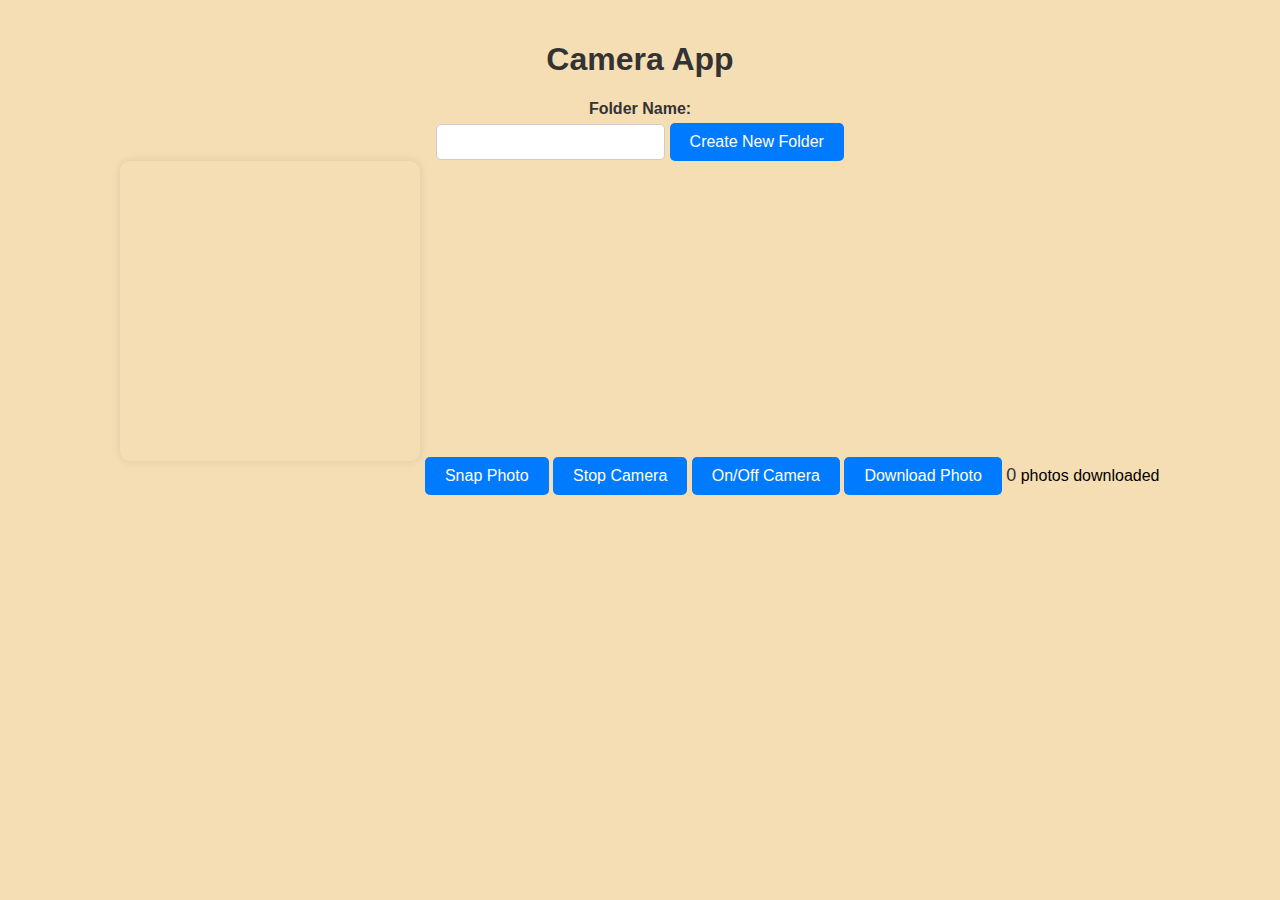
<file: server/templates/add.html>
<!DOCTYPE html>
<html lang="en">
<head>
    <meta charset="UTF-8">
    <meta name="viewport" content="width=device-width, initial-scale=1.0">
    <title>Camera App</title>
    <link rel="stylesheet" href="style.css">
</head>
<body>
    <h1>Camera App</h1>
    <div>
        <label for="folderName">Folder Name:</label>
        <input type="text" id="folderName">
        <button id="createFolder">Create New Folder</button>
    </div>
    <video id="video" autoplay></video>
    <button id="snap">Snap Photo</button>
    <button id="stop">Stop Camera</button>
    <button id="toggle">On/Off Camera</button>
    <button id="download">Download Photo</button>
    <span id="photoCount">0</span> photos downloaded
    <canvas id="canvas" style="display: none;" width="300" height="300"></canvas>

    <script>
        let stream;
        let isCameraOn = true;
        let folderName = "";
        let photoCounter = 0;

        // Function to start the camera
        function startCamera() {
            navigator.mediaDevices.getUserMedia({ video: true })
                .then(function(s) {
                    var video = document.getElementById('video');
                    stream = s;
                    video.srcObject = stream;
                    video.play();
                })
                .catch(function(err) {
                    console.log("An error occurred: " + err);
                });
        }

        // Function to stop the camera
        function stopCamera() {
            if (stream) {
                let tracks = stream.getTracks();
                tracks.forEach(function(track) {
                    track.stop();
                });
            }
        }

        // Function to toggle the camera on/off
        document.getElementById('toggle').addEventListener('click', function() {
            if (isCameraOn) {
                stopCamera();
                isCameraOn = false;
            } else {
                startCamera();
                isCameraOn = true;
            }
        });

        // Function to take a picture
        document.getElementById('snap').addEventListener('click', function() {
            var video = document.getElementById('video');
            var canvas = document.getElementById('canvas');
            var context = canvas.getContext('2d');
            canvas.style.display = "block";
            context.drawImage(video, 0, 0, 300, 300);
        });

        // Function to stop the camera
        document.getElementById('stop').addEventListener('click', function() {
            stopCamera();
            isCameraOn = false;
        });

        // Function to download the photo
        document.getElementById('download').addEventListener('click', function() {
            if (!folderName) {
                alert("Please specify the folder name first.");
                return;
            }
            var canvas = document.getElementById('canvas');
            var dataURL = canvas.toDataURL('image/png');
            var link = document.createElement('a');
            link.download = `${folderName}/photo_${new Date().getTime()}.png`;
            link.href = dataURL;
            document.body.appendChild(link);
            link.click();
            document.body.removeChild(link);
            photoCounter++;
            document.getElementById('photoCount').textContent = photoCounter;
        });

        // Function to create a new folder
        document.getElementById('createFolder').addEventListener('click', function() {
            folderName = document.getElementById('folderName').value.trim();
            if (!folderName) {
                alert("Please enter a folder name.");
                return;
            }
            alert(`Folder "${folderName}" created successfully.`);
        });

        // Start the camera initially
        startCamera();
    </script>
</body>
</html>
</file>
<file: server/templates/style.css>
body {
    font-family: Arial, sans-serif;
    background-color: wheat;
    margin: 0;
    padding: 20px;
    text-align: center;
}

h1 {
    color: #333;
}

.container {
    max-width: 600px;
    margin: 0 auto;
    background-color: #fff;
    padding: 20px;
    border-radius: 10px;
    box-shadow: 0 0 10px rgba(0, 0, 0, 0.1);
}

#video, #canvas {
    width: 300px;
    height: 300px;
    margin-bottom: 20px;
    border-radius: 10px;
    box-shadow: 0 0 10px rgba(0, 0, 0, 0.1);
}

button {
    padding: 10px 20px;
    font-size: 16px;
    cursor: pointer;
    background-color: #007bff;
    color: #fff;
    border: none;
    border-radius: 5px;
    transition: background-color 0.3s ease;
}

button:hover {
    background-color: #0056b3;
}

input[type="text"] {
    padding: 8px 10px;
    font-size: 16px;
    border-radius: 5px;
    border: 1px solid #ccc;
}

label {
    display: block;
    margin-bottom: 5px;
    font-weight: bold;
    color: #333;
}

span {
    font-size: 18px;
    color: #333;
    margin-bottom: 10px;
    display: inline-block;
}
</file>
